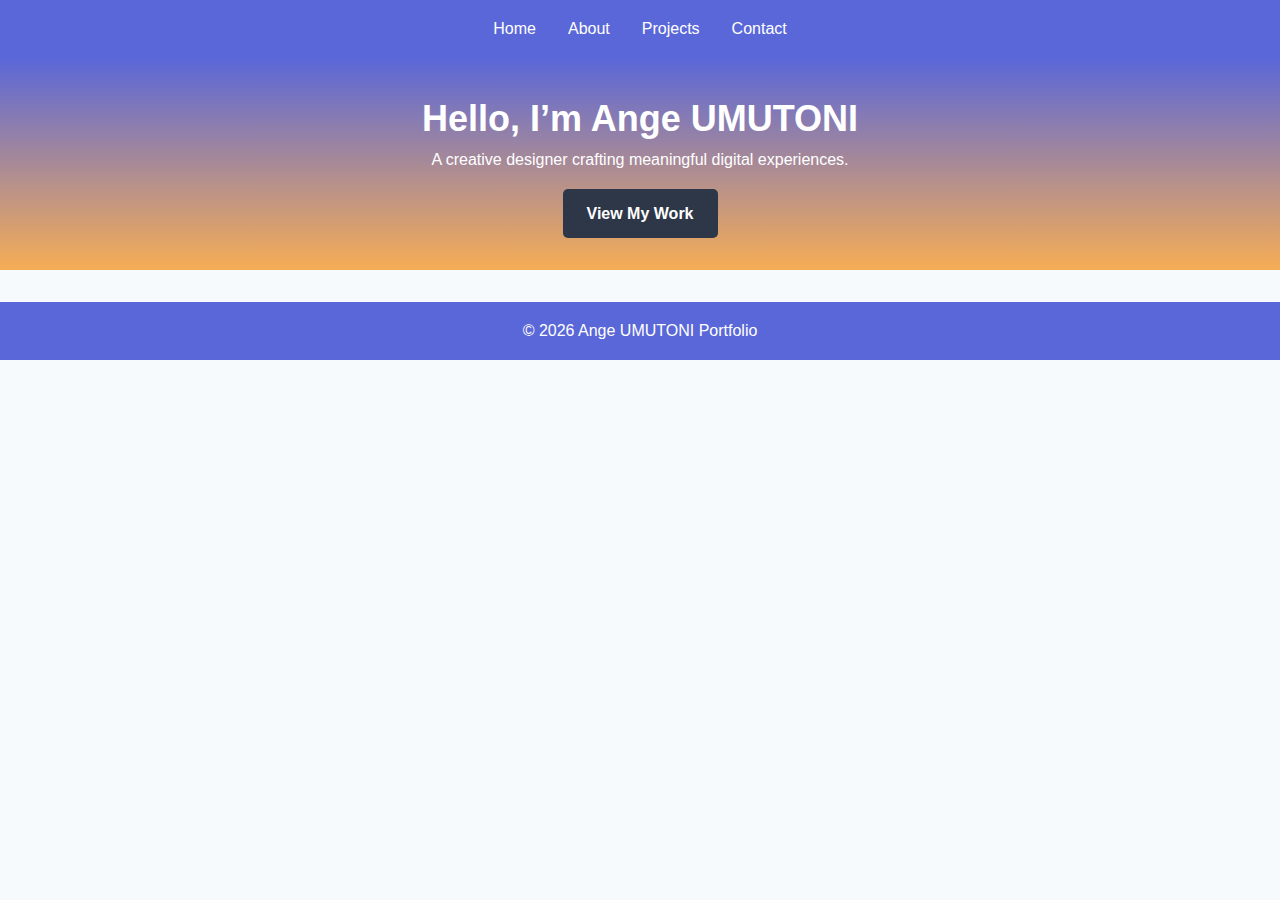
<file: sass-portfolio_website/index.html>
<!DOCTYPE html>
<html lang="en">
<head>
  <meta charset="UTF-8" />
  <meta name="viewport" content="width=device-width, initial-scale=1.0" />
  <title>Designer Portfolio</title>
  <link rel="stylesheet" href="styles/main.css" />
</head>
<body>

<header>
  <nav>
    <ul>
      <li><a href="index.html">Home</a></li>
      <li><a href="about.html">About</a></li>
      <li><a href="projects.html">Projects</a></li>
      <li><a href="contact.html">Contact</a></li>
    </ul>
  </nav>
</header>

<main>
  <section class="hero">
    <h1>Hello, I’m Ange UMUTONI</h1>
    <p>A creative designer crafting meaningful digital experiences.</p>
    <a href="projects.html" class="btn">View My Work</a>
  </section>
</main>

<footer>
  <p>&copy; 2026 Ange UMUTONI Portfolio</p>
</footer>

</body>
</html>
</file>
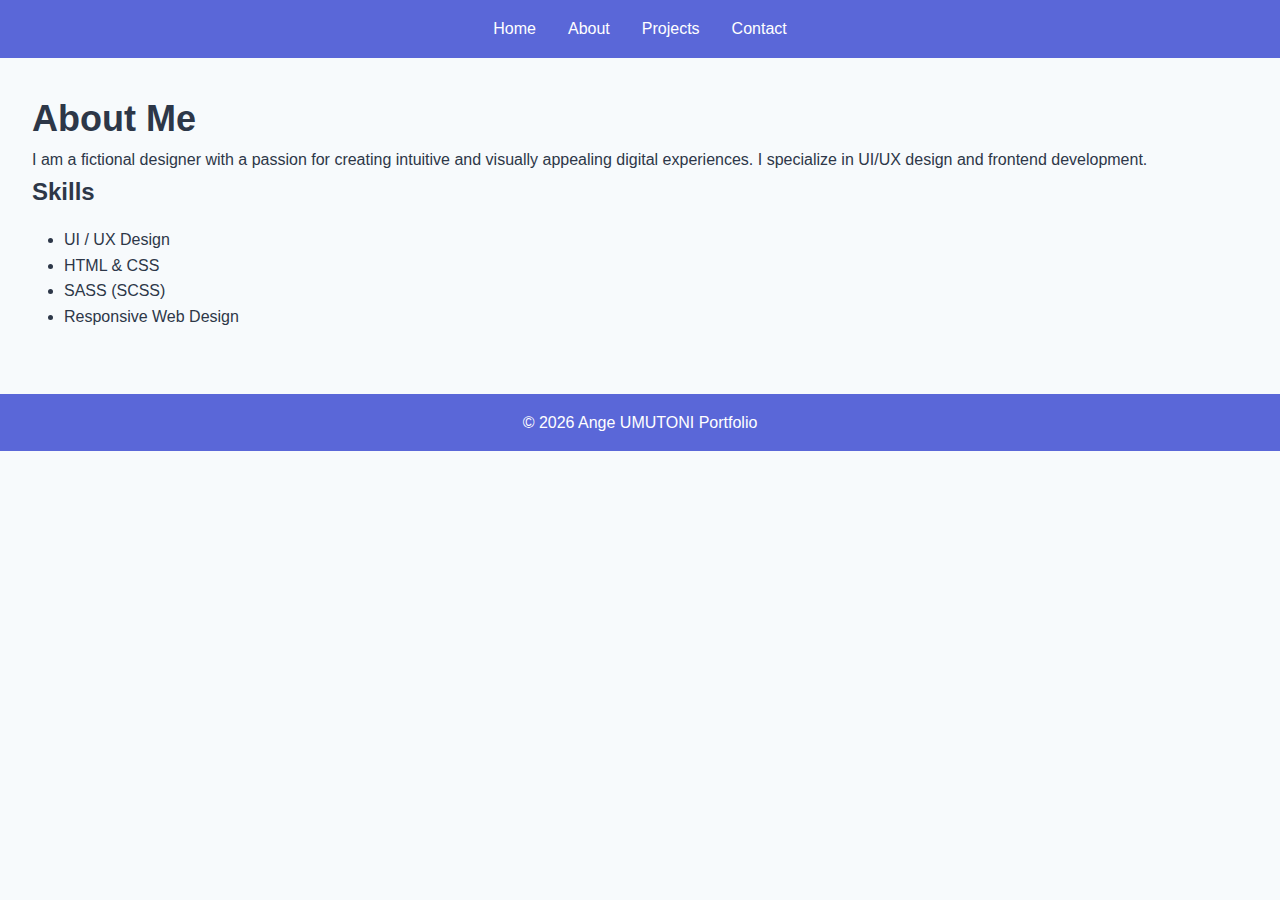
<file: sass-portfolio_website/about.html>
<!DOCTYPE html>
<html lang="en">
<head>
  <meta charset="UTF-8" />
  <meta name="viewport" content="width=device-width, initial-scale=1.0" />
  <title>About Me</title>
  <link rel="stylesheet" href="styles/main.css" />
</head>
<body>

<header>
  <nav>
    <ul>
      <li><a href="index.html">Home</a></li>
      <li><a href="about.html">About</a></li>
      <li><a href="projects.html">Projects</a></li>
      <li><a href="contact.html">Contact</a></li>
    </ul>
  </nav>
</header>

<main>
  <section class="about">
    <h1>About Me</h1>
    <p>
      I am a fictional designer with a passion for creating intuitive and visually
      appealing digital experiences. I specialize in UI/UX design and frontend
      development.
    </p>

    <h2>Skills</h2>
    <ul>
      <li>UI / UX Design</li>
      <li>HTML & CSS</li>
      <li>SASS (SCSS)</li>
      <li>Responsive Web Design</li>
    </ul>
  </section>
</main>

<footer>
  <p>&copy; 2026 Ange UMUTONI Portfolio</p>
</footer>

</body>
</html>
</file>
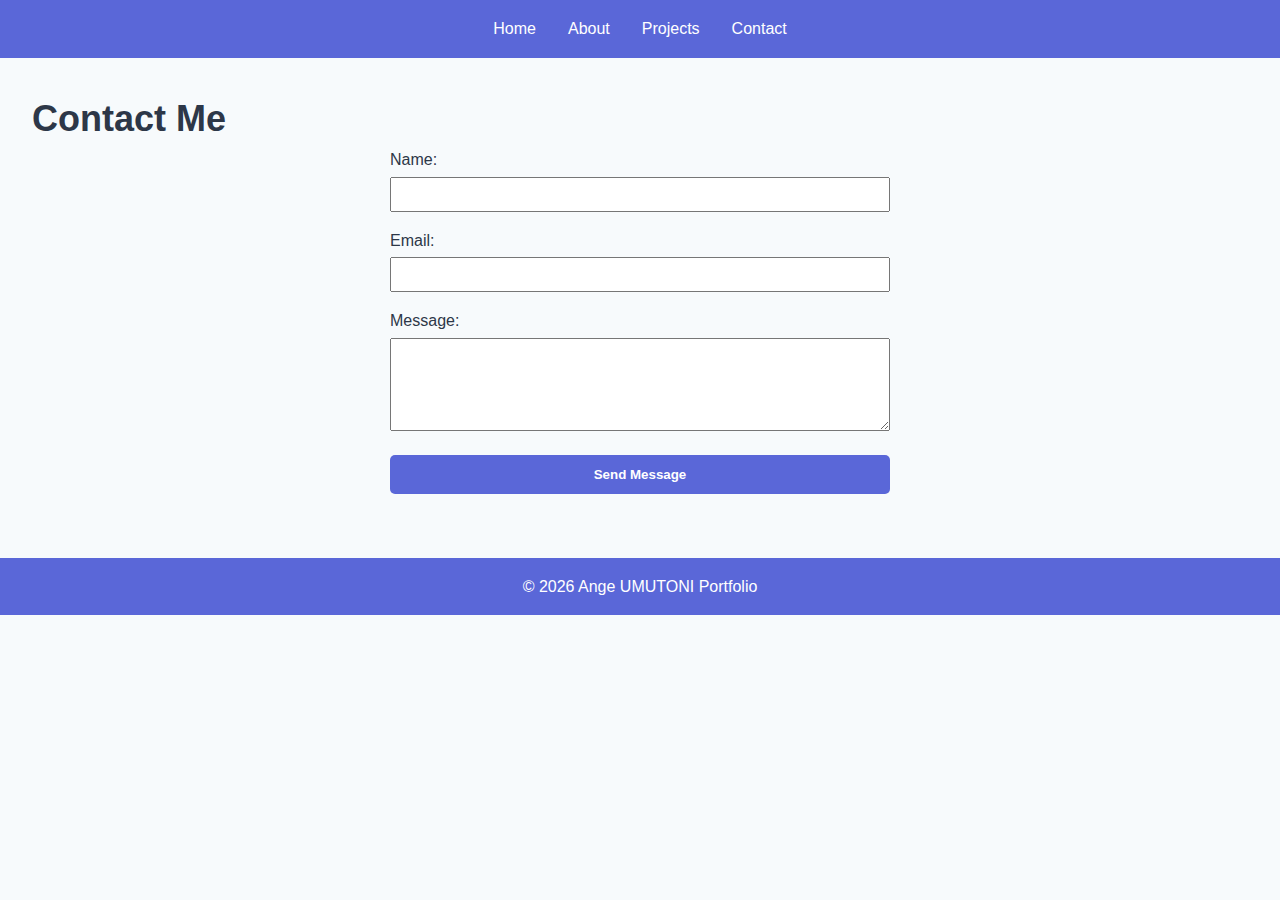
<file: sass-portfolio_website/contact.html>
<!DOCTYPE html>
<html lang="en">
<head>
  <meta charset="UTF-8" />
  <meta name="viewport" content="width=device-width, initial-scale=1.0" />
  <title>Contact</title>
  <link rel="stylesheet" href="styles/main.css" />
</head>
<body>

<header>
  <nav>
    <ul>
      <li><a href="index.html">Home</a></li>
      <li><a href="about.html">About</a></li>
      <li><a href="projects.html">Projects</a></li>
      <li><a href="contact.html">Contact</a></li>
    </ul>
  </nav>
</header>

<main>
  <section class="contact">
    <h1>Contact Me</h1>

    <form>
      <label>
        Name:
        <input type="text" required />
      </label>

      <label>
        Email:
        <input type="email" required />
      </label>

      <label>
        Message:
        <textarea rows="5" required></textarea>
      </label>

      <button type="submit" class="btn">Send Message</button>
    </form>
  </section>
</main>

<footer>
  <p>&copy; 2026 Ange UMUTONI Portfolio</p>
</footer>

</body>
</html>
</file>
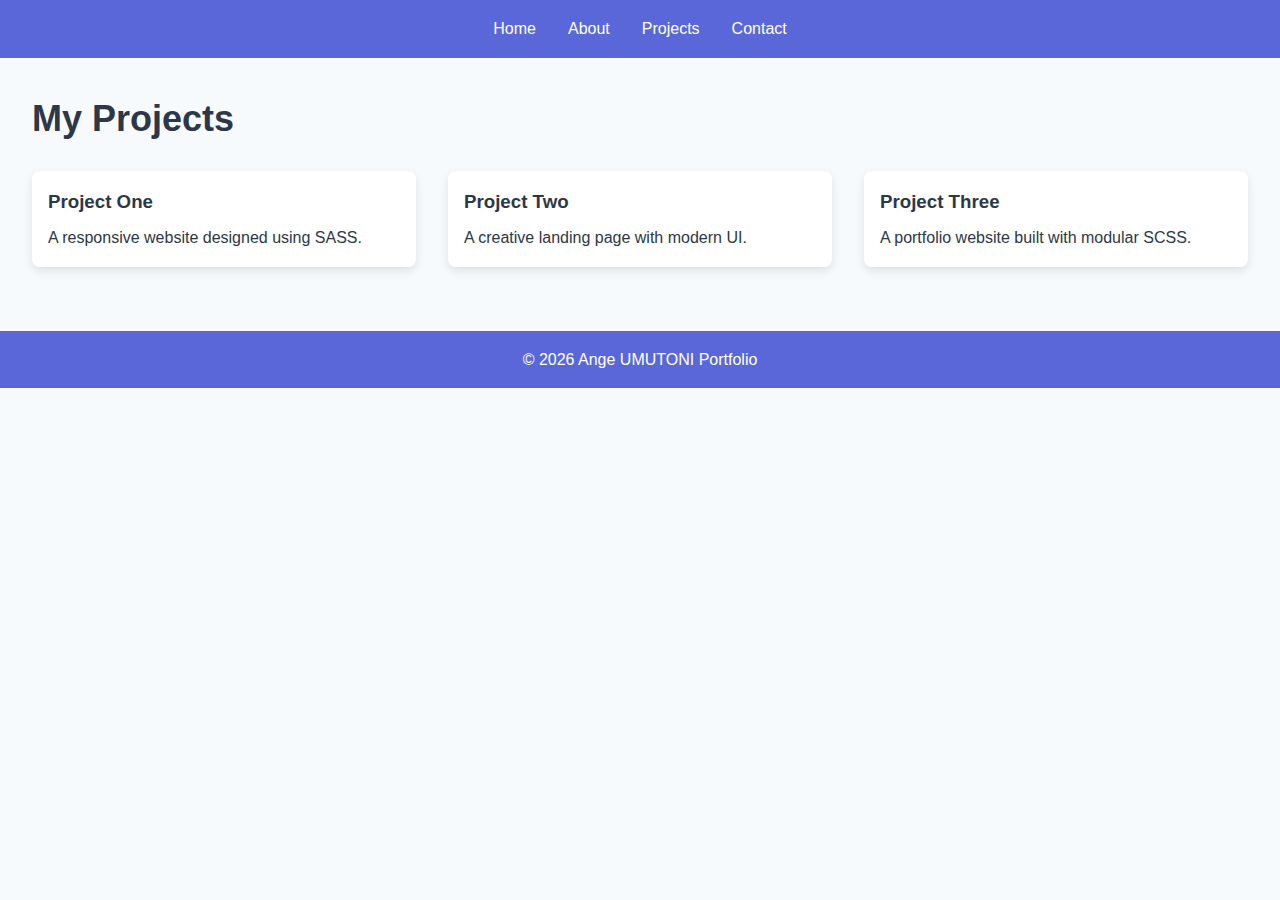
<file: sass-portfolio_website/projects.html>
<!DOCTYPE html>
<html lang="en">
<head>
  <meta charset="UTF-8" />
  <meta name="viewport" content="width=device-width, initial-scale=1.0" />
  <title>Projects</title>
  <link rel="stylesheet" href="styles/main.css" />
</head>
<body>

<header>
  <nav>
    <ul>
      <li><a href="index.html">Home</a></li>
      <li><a href="about.html">About</a></li>
      <li><a href="projects.html">Projects</a></li>
      <li><a href="contact.html">Contact</a></li>
    </ul>
  </nav>
</header>

<main>
  <section class="projects">
    <h1>My Projects</h1>

    <div class="projects-grid">
      <div class="project-card">
        <h3>Project One</h3>
        <p>A responsive website designed using SASS.</p>
      </div>

      <div class="project-card">
        <h3>Project Two</h3>
        <p>A creative landing page with modern UI.</p>
      </div>

      <div class="project-card">
        <h3>Project Three</h3>
        <p>A portfolio website built with modular SCSS.</p>
      </div>
    </div>
  </section>
</main>

<footer>
  <p>&copy; 2026 Ange UMUTONI Portfolio</p>
</footer>

</body>
</html>
</file>
<file: sass-portfolio_website/styles/main.css>
/* ===== RESET ===== */
* {
  margin: 0;
  padding: 0;
  box-sizing: border-box;
}

/* ===== TYPOGRAPHY ===== */
body {
  font-family: "Poppins", sans-serif;
  background-color: #f7fafc;
  color: #2d3748;
  line-height: 1.6;
}

h1 {
  font-size: 2.25rem;
}

p {
  font-size: 1rem;
}

/* ===== HEADER ===== */
header {
  background-color: #5a67d8;
  padding: 1rem;
}

header nav ul {
  display: flex;
  justify-content: center;
  align-items: center;
  list-style: none;
}

header nav ul li {
  margin: 0 1rem;
}

header nav ul li a {
  color: white;
  text-decoration: none;
  font-weight: 500;
}

/* ===== FOOTER ===== */
footer {
  background-color: #5a67d8;
  color: white;
  text-align: center;
  padding: 1rem;
  margin-top: 2rem;
}

/* ===== HERO / HOME ===== */
.hero {
  display: flex;
  justify-content: center;
  align-items: center;
  flex-direction: column;
  text-align: center;
  padding: 2rem;
  background: linear-gradient(#5a67d8, #f6ad55);
  color: white;
}

.hero .btn {
  margin-top: 1rem;
  background-color: #2d3748;
  color: white;
  padding: 0.75rem 1.5rem;
  border-radius: 5px;
  text-decoration: none;
  font-weight: 600;
}

.hero .btn:hover {
  opacity: 0.9;
}

/* ===== ABOUT PAGE ===== */
.about {
  padding: 2rem;
}

.about ul {
  margin-top: 1rem;
  list-style: disc;
  padding-left: 2rem;
}

/* ===== PROJECTS PAGE ===== */
.projects {
  padding: 2rem;
}

.projects-grid {
  display: grid;
  grid-template-columns: repeat(3, 1fr);
  gap: 2rem;
  margin-top: 1.5rem;
}

.project-card {
  background-color: white;
  padding: 1rem;
  border-radius: 8px;
  box-shadow: 0 4px 10px rgba(0, 0, 0, 0.1);
}

.project-card h3 {
  margin-bottom: 0.5rem;
}

/* ===== CONTACT PAGE ===== */
.contact {
  padding: 2rem;
}

.contact form {
  max-width: 500px;
  margin: 0 auto;
  display: flex;
  flex-direction: column;
}

.contact label {
  margin-bottom: 1rem;
  font-weight: 500;
}

.contact input,
.contact textarea {
  padding: 0.5rem;
  margin-top: 0.25rem;
  width: 100%;
}

.contact button {
  background-color: #5a67d8;
  color: white;
  padding: 0.75rem;
  border: none;
  border-radius: 5px;
  cursor: pointer;
  font-weight: 600;
}

.contact button:hover {
  opacity: 0.9;
}

/* ===== RESPONSIVE ===== */
@media (max-width: 768px) {
  .projects-grid {
    grid-template-columns: repeat(2, 1fr);
  }
}

@media (max-width: 480px) {
  .projects-grid {
    grid-template-columns: 1fr;
  }

  header nav ul {
    flex-direction: column;
  }

  header nav ul li {
    margin: 0.5rem 0;
  }
}
</file>
